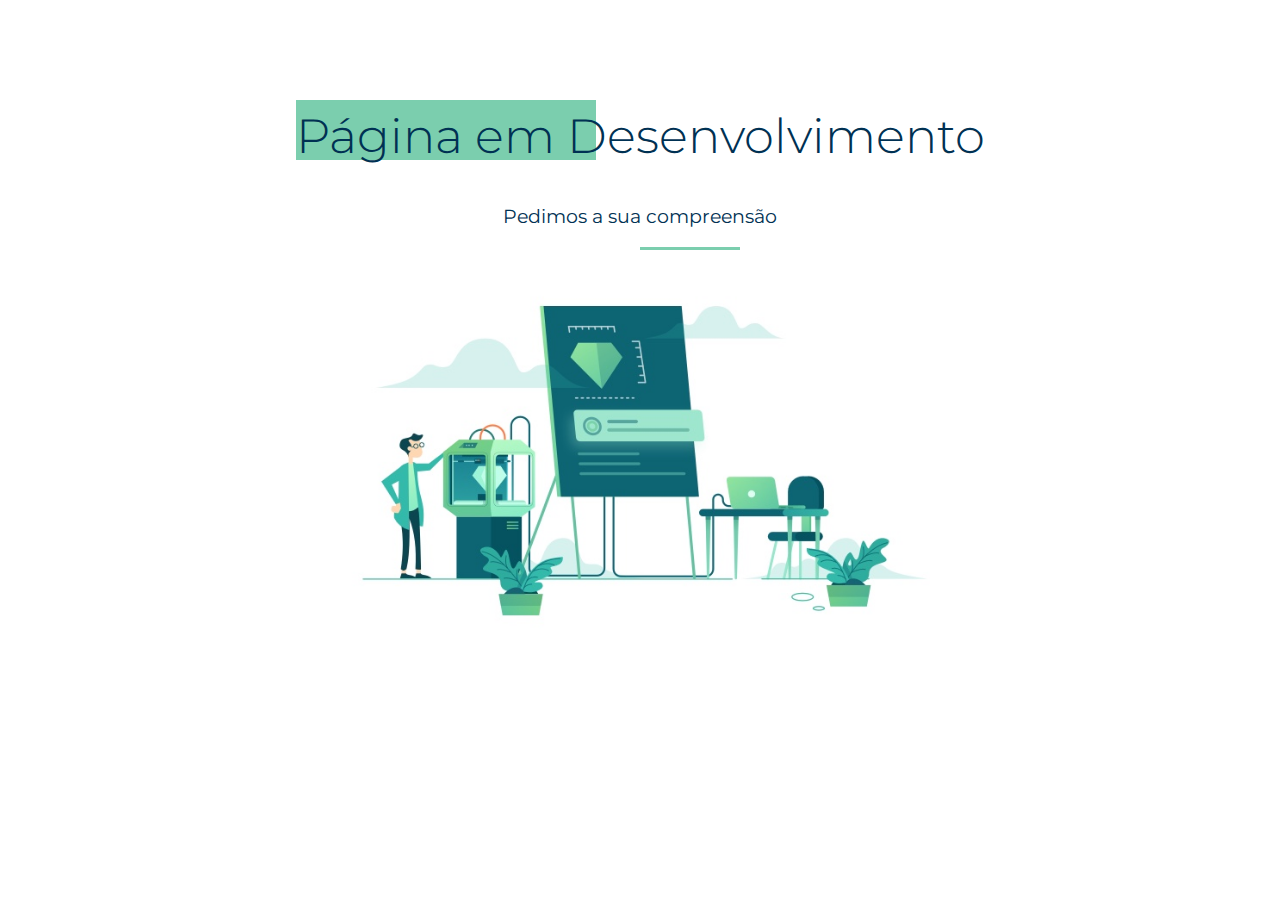
<file: pag_dev.html>
<!DOCTYPE html>
<html lang="pt-br">
<head>
    <title>Página em Desenvolvimento</title>

    <!-- METAS -->
    <meta charset="UTF-8">
    <meta name="viewport" content="width=device-width, initial-scale=1.0, maximum-scale=1.0">
    <meta http-equiv="X-UA-Compatible" content="ie=edge">
    <meta name="title" content="Área de Login">
    <meta name="author" content="">

    <!-- CSS -->
    <link rel="stylesheet" href="css/reset.css">
    <style>
        body{
            width: 100%;
            min-height: 100vh;
            display: flex;
            justify-content: center;
            overflow: hidden;
        }

        /* info */
        .info{
            position: relative;
            text-align: center;
            margin-top: 100px
        }
        .info h1{
            color: #003153;
            font-size: 3rem;
            font-weight: 300;
            line-height: 1.5;
        }
        .info h1::before{
            content: "";
            width: 300px;
            height: 60px;
            display: block;
            position: absolute;
            background: #7bceae;
            z-index: -1;
        }
        .info p{
            position: relative;
            color: #003153;
            font-size: 1.2rem;
            margin-top: 25px;
            z-index: 1;
        }
        .info p::before{
            content: "";
            width: 100px;
            height: 3px;
            display: block;
            position: absolute;
            left: 50%;
            top: 50px;
            background: #7bceae;
            z-index: -1;
        }
        .info .bg{
            width: 100%;
            position: absolute;
            top: 100px;
            z-index: -1;
        }

        @media(max-width: 700px){
            .info h1{
                font-size: 2.5rem;
            }
            .info .bg{
                top: 200px;
            }
        }
    </style>

    <!-- ICONS -->
    <link rel="stylesheet" href="https://fonts.googleapis.com/icon?family=Material+Icons">
    <link rel="stylesheet" href="https://use.fontawesome.com/releases/v5.3.1/css/all.css">

    <!-- LOGO -->
    <link rel="icon" href="img/logo.jpg">
</head>
<body>
    <!-- INFO -->
    <section class="info">
        <h1>Página em Desenvolvimento</h1>
        <p>Pedimos a sua compreensão</p>
        <img src="img/bg-aviso.jpg" class="bg">
    </section>
</body>
</html>
</file>
